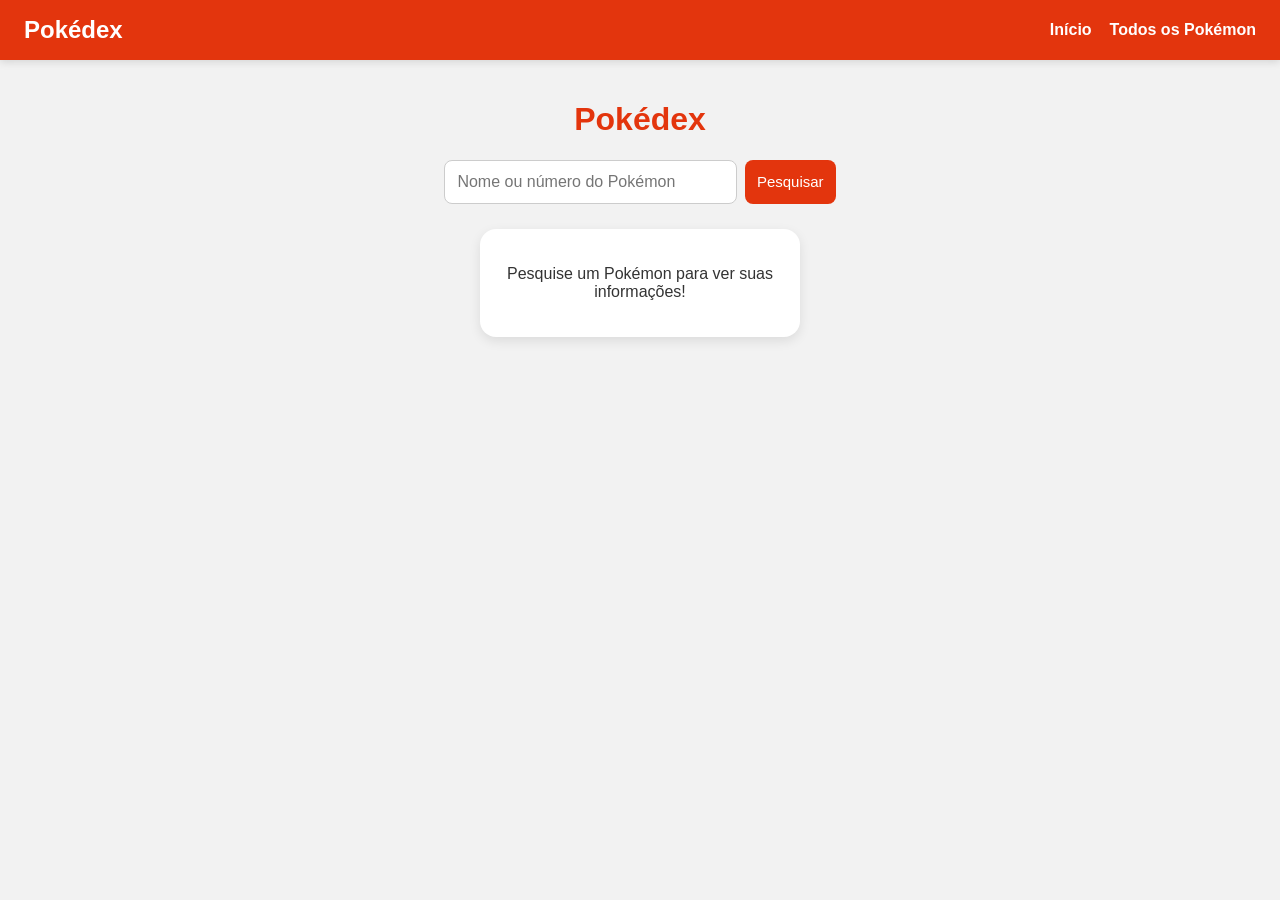
<file: pokedex/index.html>
<!DOCTYPE html>
<html lang="pt-BR">
<head>
  <meta charset="UTF-8">
  <meta name="viewport" content="width=device-width, initial-scale=1.0">
  <title>Pokédex</title>
  <link rel="stylesheet" href="style.css">
  <script src="script.js" defer></script>
</head>
<body>
  <header class="header">
    <a href="index.html" class="logo">Pokédex</a>

    <nav>
      <a href="index.html">Início</a>
      <a href="pokemon.html">Todos os Pokémon</a>
    </nav>
  </header>

  <main>
    <h1>Pokédex</h1>

    <div class="pesquisa">
      <input
        type="text"
        id="nomePokemon"
        placeholder="Nome ou número do Pokémon"
      >
      <button id="buscar">Pesquisar</button>
    </div>

    <div id="pokemon" aria-live="polite">
      <p>Pesquise um Pokémon para ver suas informações!</p>
    </div>
  </main>
</body>
</html>
</file>
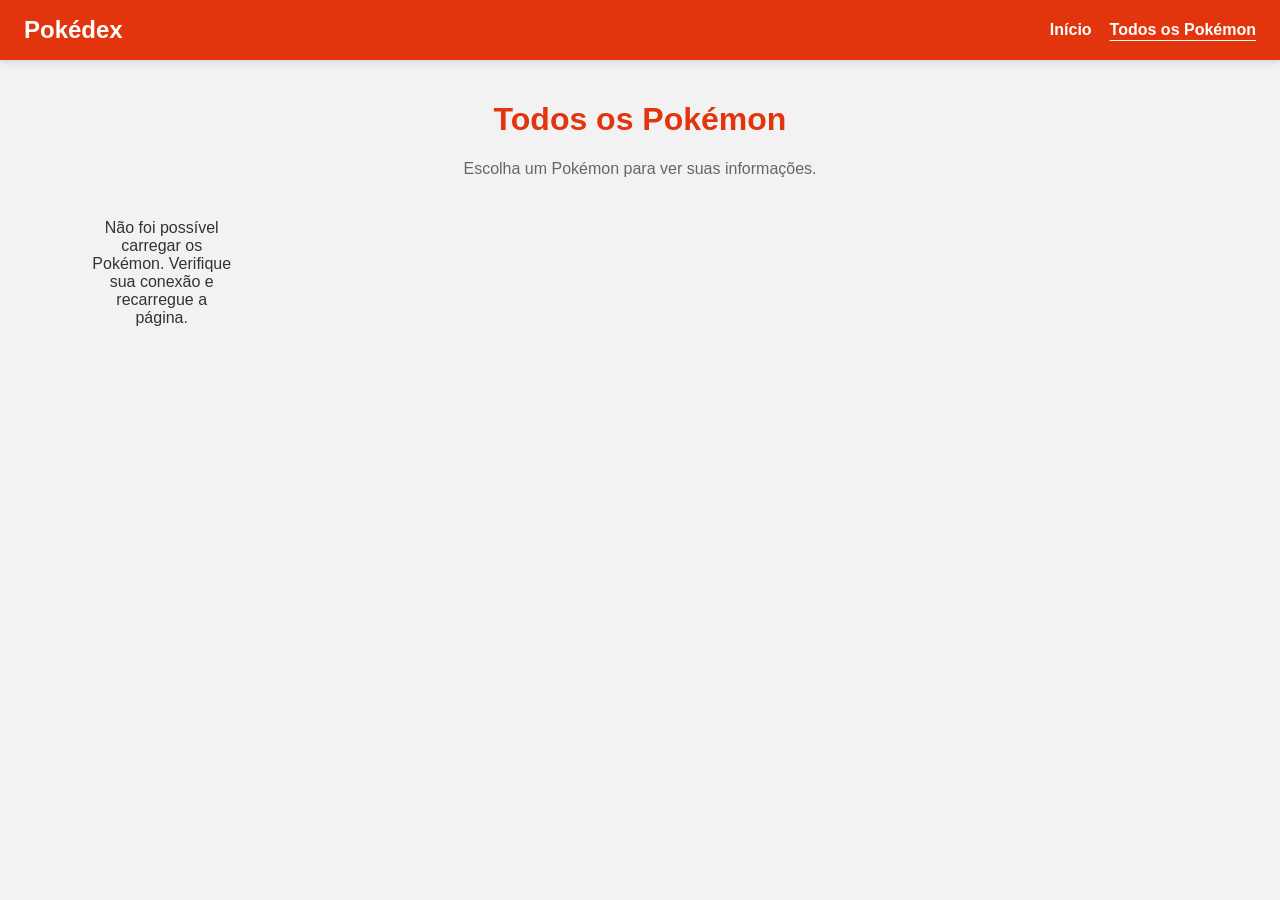
<file: pokedex/pokemon.html>
<!DOCTYPE html>
<html lang="pt-BR">
<head>
  <meta charset="UTF-8">
  <meta name="viewport" content="width=device-width, initial-scale=1.0">
  <title>Todos os Pokémon | Pokédex</title>
  <link rel="stylesheet" href="style.css">
  <script src="script.js" defer></script>
</head>
<body>
  <header class="header">
    <a href="index.html" class="logo">Pokédex</a>

    <nav>
      <a href="index.html">Início</a>
      <a href="pokemon.html" aria-current="page">Todos os Pokémon</a>
    </nav>
  </header>

  <main>
    <h1>Todos os Pokémon</h1>

    <p class="descricao">
      Escolha um Pokémon para ver suas informações.
    </p>

    <div id="listaPokemon" class="lista-pokemon" aria-live="polite">
      <p>Carregando Pokémon...</p>
    </div>
  </main>
</body>
</html>
</file>
<file: pokedex/style.css>
* {
  box-sizing: border-box;
}

body {
  margin: 0;
  font-family: Arial, sans-serif;
  background: #f2f2f2;
  text-align: center;
  color: #333;
}

/* HEADER */

.header {
  background: #e3350d;
  color: white;
  padding: 16px 24px;
  display: flex;
  align-items: center;
  justify-content: space-between;
  gap: 20px;
  flex-wrap: wrap;
  box-shadow: 0 2px 8px #00000020;
}

.logo {
  font-size: 24px;
  font-weight: bold;
  color: white;
  text-decoration: none;
}

.header nav {
  display: flex;
  gap: 18px;
  flex-wrap: wrap;
}

.header nav a {
  color: white;
  text-decoration: none;
  font-weight: bold;
}

.header nav a:hover,
.header nav a[aria-current="page"] {
  text-decoration: underline;
  text-underline-offset: 5px;
}

/* CONTEÚDO */

main {
  padding: 20px 16px 40px;
}

h1 {
  color: #e3350d;
}

.descricao {
  color: #666;
}

/* PESQUISA */

.pesquisa {
  display: flex;
  justify-content: center;
  gap: 8px;
  max-width: 450px;
  margin: 20px auto;
}

input {
  min-width: 0;
  width: 65%;
  padding: 12px;
  border: 1px solid #ccc;
  border-radius: 8px;
  font-size: 16px;
}

button {
  padding: 12px;
  border: none;
  border-radius: 8px;
  background: #e3350d;
  color: white;
  cursor: pointer;
  font-size: 15px;
}

button:hover {
  background: #b92508;
}

/* CARTÃO DO POKÉMON */

#pokemon {
  background: white;
  max-width: 320px;
  margin: 25px auto;
  padding: 20px;
  border-radius: 16px;
  box-shadow: 0 4px 12px #00000018;
}

#pokemon img {
  width: 180px;
  max-width: 100%;
  image-rendering: pixelated;
}

#pokemon h2 {
  color: #333;
  text-transform: capitalize;
}

/* LISTA DE TODOS OS POKÉMON */

.lista-pokemon {
  display: grid;
  grid-template-columns: repeat(auto-fill, minmax(140px, 1fr));
  gap: 16px;
  max-width: 1100px;
  margin: 25px auto;
  text-align: center;
}

.card-pokemon {
  display: flex;
  flex-direction: column;
  align-items: center;
  justify-content: center;
  min-width: 0;
  padding: 12px;
  background: white;
  border-radius: 14px;
  box-shadow: 0 3px 10px #00000012;
  text-decoration: none;
  color: #333;
  transition: transform 0.2s, box-shadow 0.2s;
}

.card-pokemon:hover {
  transform: translateY(-4px);
  box-shadow: 0 6px 16px #00000020;
}

.card-pokemon img {
  width: 100px;
  height: 100px;
  object-fit: contain;
  image-rendering: pixelated;
}

.card-pokemon .numero {
  color: #888;
  font-size: 13px;
}

.card-pokemon .nome {
  margin-top: 6px;
  font-size: 16px;
  font-weight: bold;
  text-transform: capitalize;
  overflow-wrap: anywhere;
}

/* RESPONSIVIDADE */

@media (max-width: 400px) {
  .header {
    justify-content: center;
  }

  .pesquisa {
    flex-direction: column;
  }

  .pesquisa input,
  .pesquisa button {
    width: 100%;
  }

  .lista-pokemon {
    grid-template-columns: repeat(2, minmax(0, 1fr));
    gap: 10px;
  }
}
</file>
